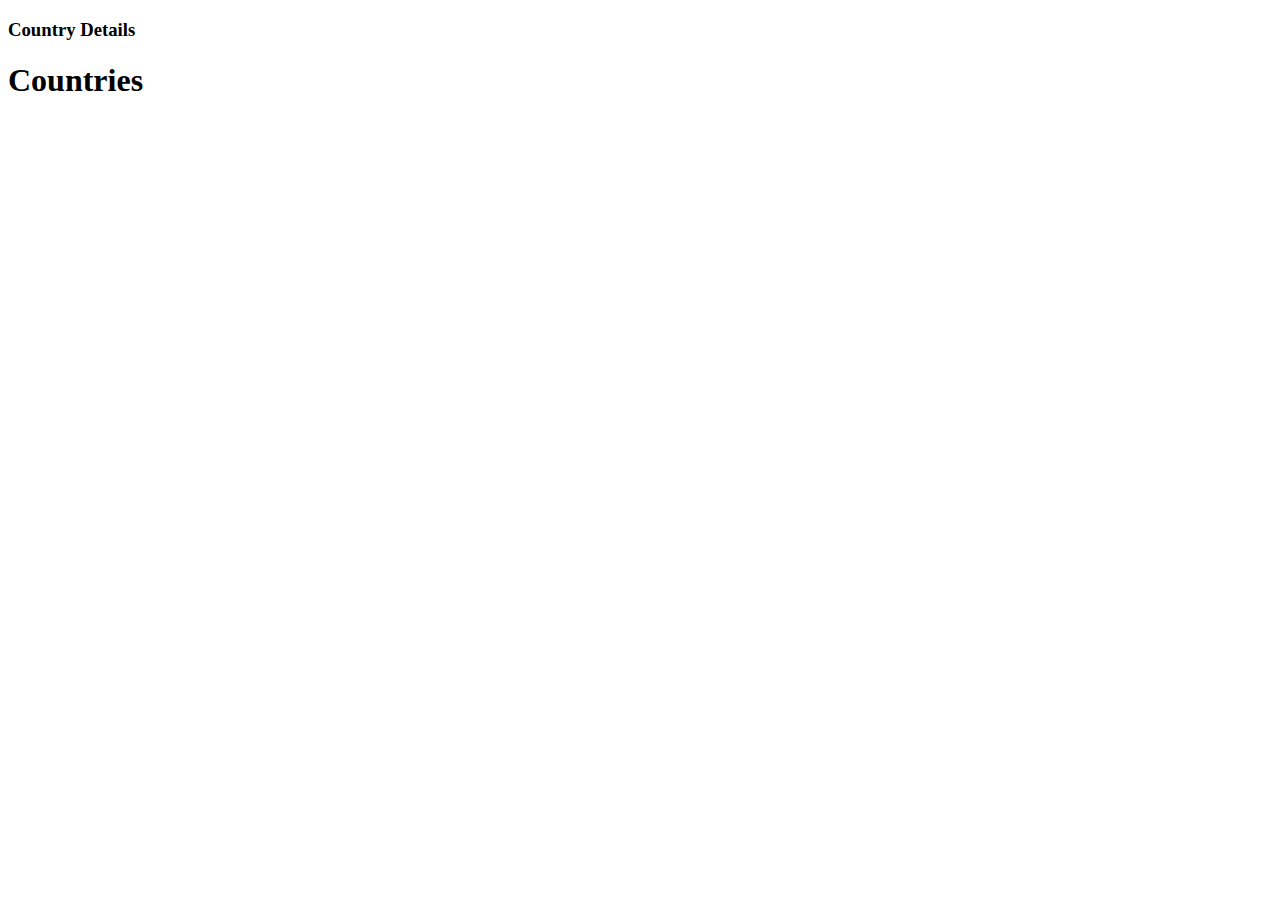
<file: api/country.html>
<!DOCTYPE html>
<html lang="en">

<head>
    <meta charset="UTF-8">
    <meta http-equiv="X-UA-Compatible" content="IE=edge">
    <meta name="viewport" content="width=device-width, initial-scale=1.0">
    <title>Countries</title>
    <link rel="stylesheet" href="style.css">
</head>

<body>
    <section>
        <h3>Country Details</h3>
        <div id="country-detail">

        </div>
    </section>
    <h1>Countries</h1>
    <div id="countries">
    </div>
    <script src="js/country.js"></script>
</body>

</html>
</file>
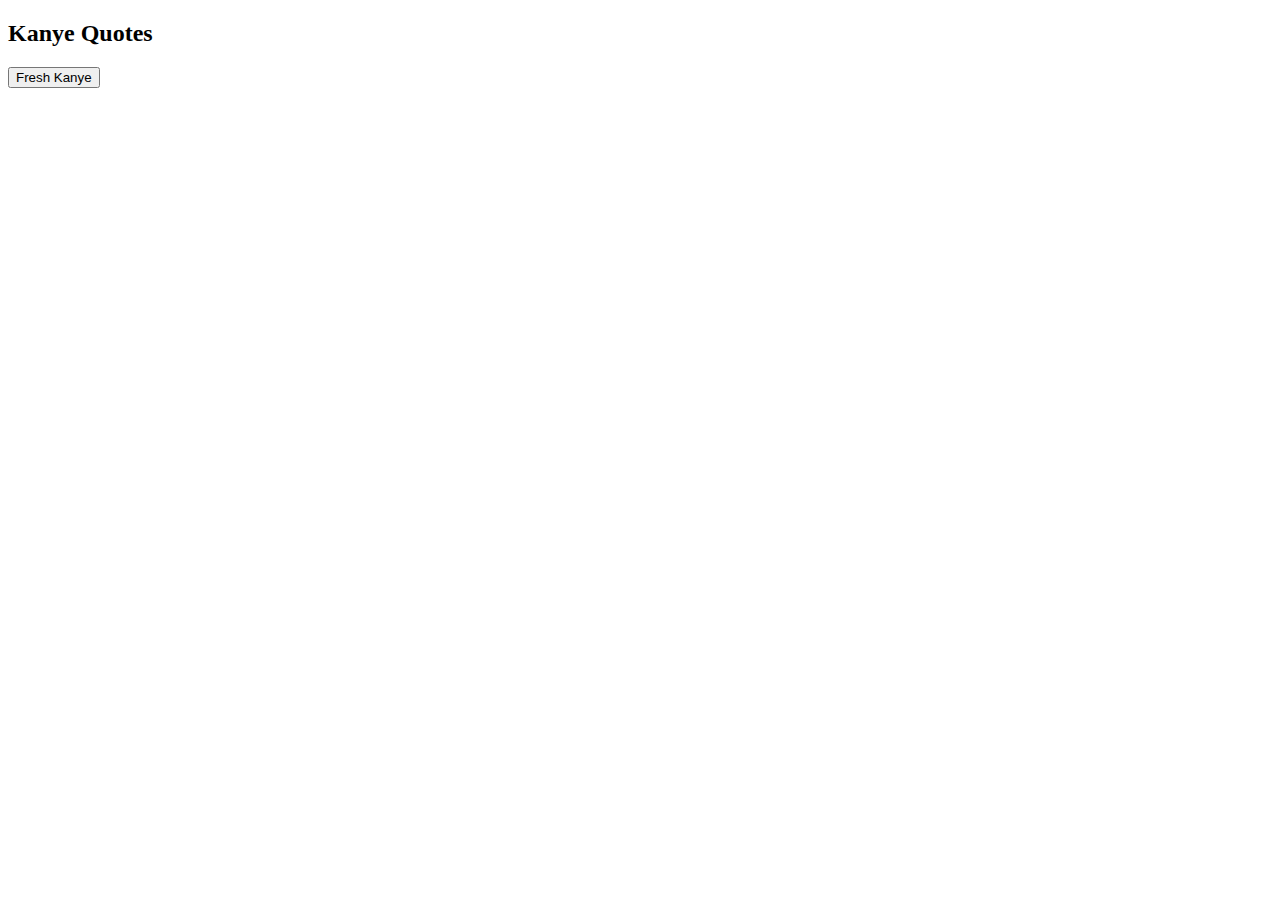
<file: api/kanye.html>
<!DOCTYPE html>
<html lang="en">

<head>
    <meta charset="UTF-8">
    <meta http-equiv="X-UA-Compatible" content="IE=edge">
    <meta name="viewport" content="width=device-width, initial-scale=1.0">
    <title>Kanye West</title>
</head>

<body>
    <h2>Kanye Quotes</h2>
    <button onclick="loadQuotes()">Fresh Kanye</button>
    <blockquote id="quote">
    </blockquote>
    <script src="js/kanye.js"></script>
</body>

</html>
</file>
<file: api/style.css>
#countries{
    display: grid;
    grid-template-columns: repeat(3, 1fr);
    
   
}
.country{
    background-color: bisque;
    border: 2px solid aqua;
    border-radius: 20px;
    padding: 20px;
    margin: 20px;
}
</file>
